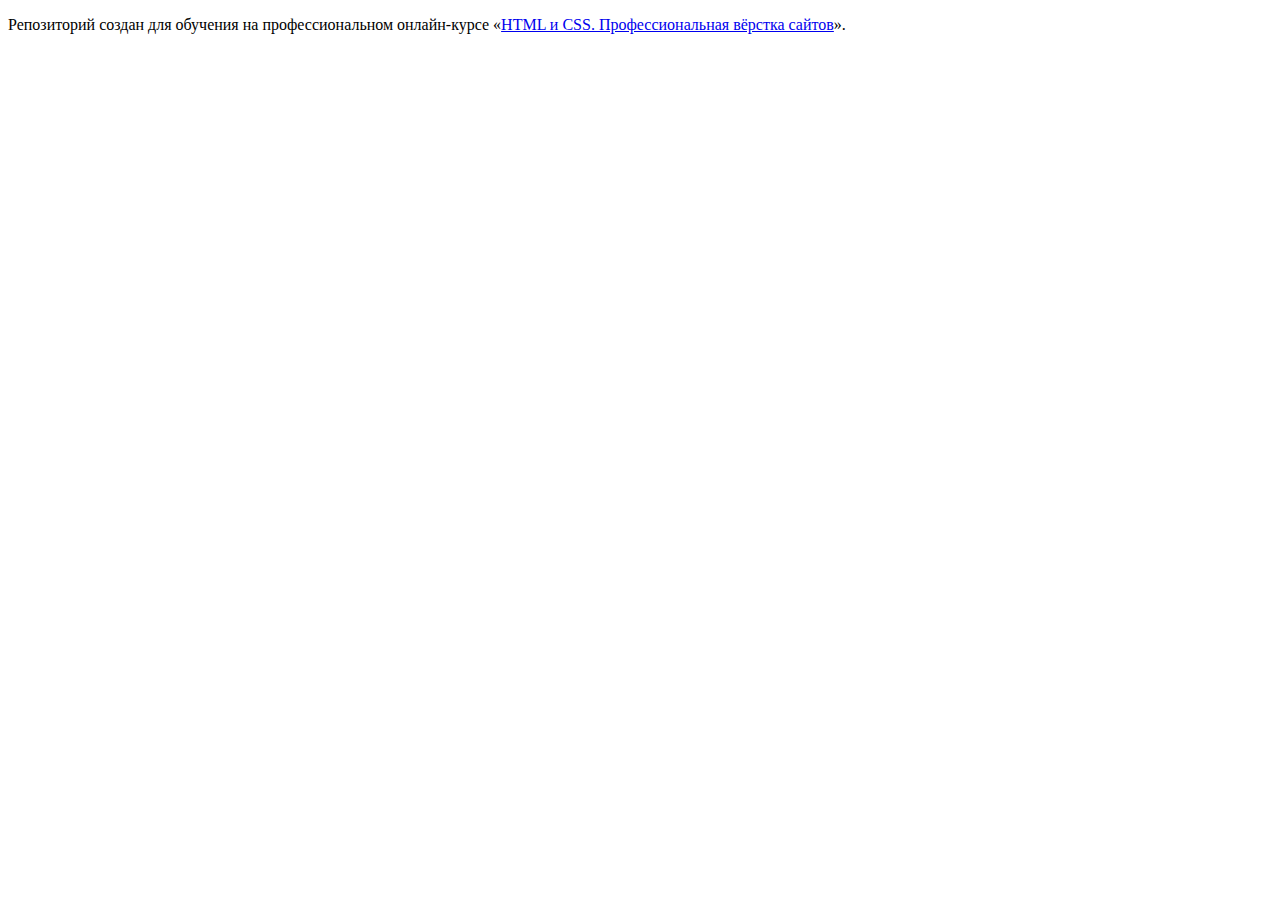
<file: 1/index.html>
<!DOCTYPE html>
<html lang="ru">
  <head>
    <meta charset="utf-8">
    <title>HTML Academy: Седона</title>
    <base href="https://htmlacademy-htmlcss.github.io/2344959-sedona-37/1/">
</head>
  <body>

    <p>Репозиторий создан для обучения на профессиональном онлайн‑курсе «<a href="https://htmlacademy.ru/intensive/htmlcss">HTML и CSS. Профессиональная вёрстка сайтов</a>».</p>

  </body>
</html>
</file>
